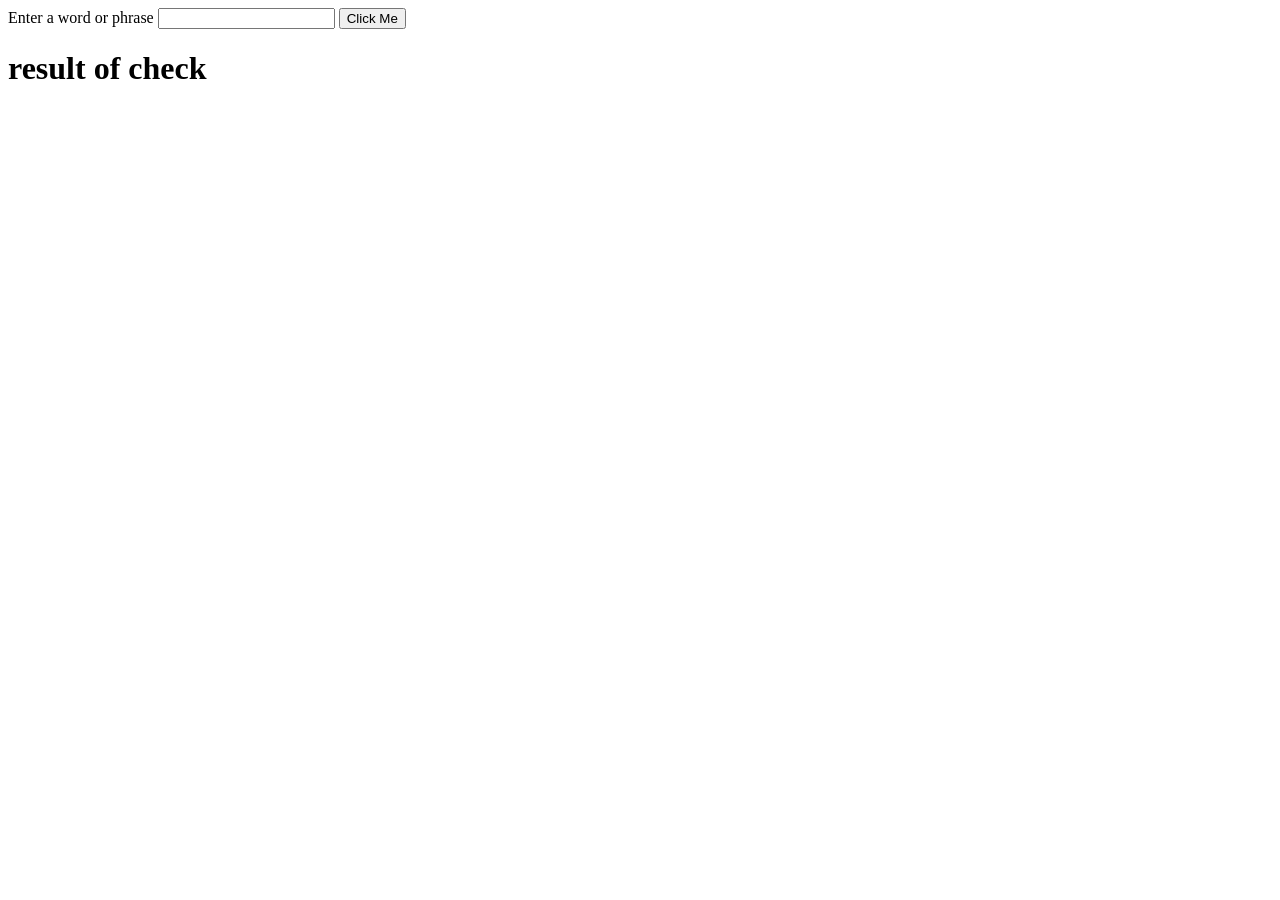
<file: index.html>
<!DOCTYPE html>
<html>
<head>
 <title>Detect a Palindrome</title>
</head>
<body>
Enter a word or phrase
<input id="nameTextBox" type="text">
<button id="clickMe">Click Me</button>
<h1 id ="heading1">result of check </h1>
</body>
<script src="palindrome.js"></script>
</html>
</file>
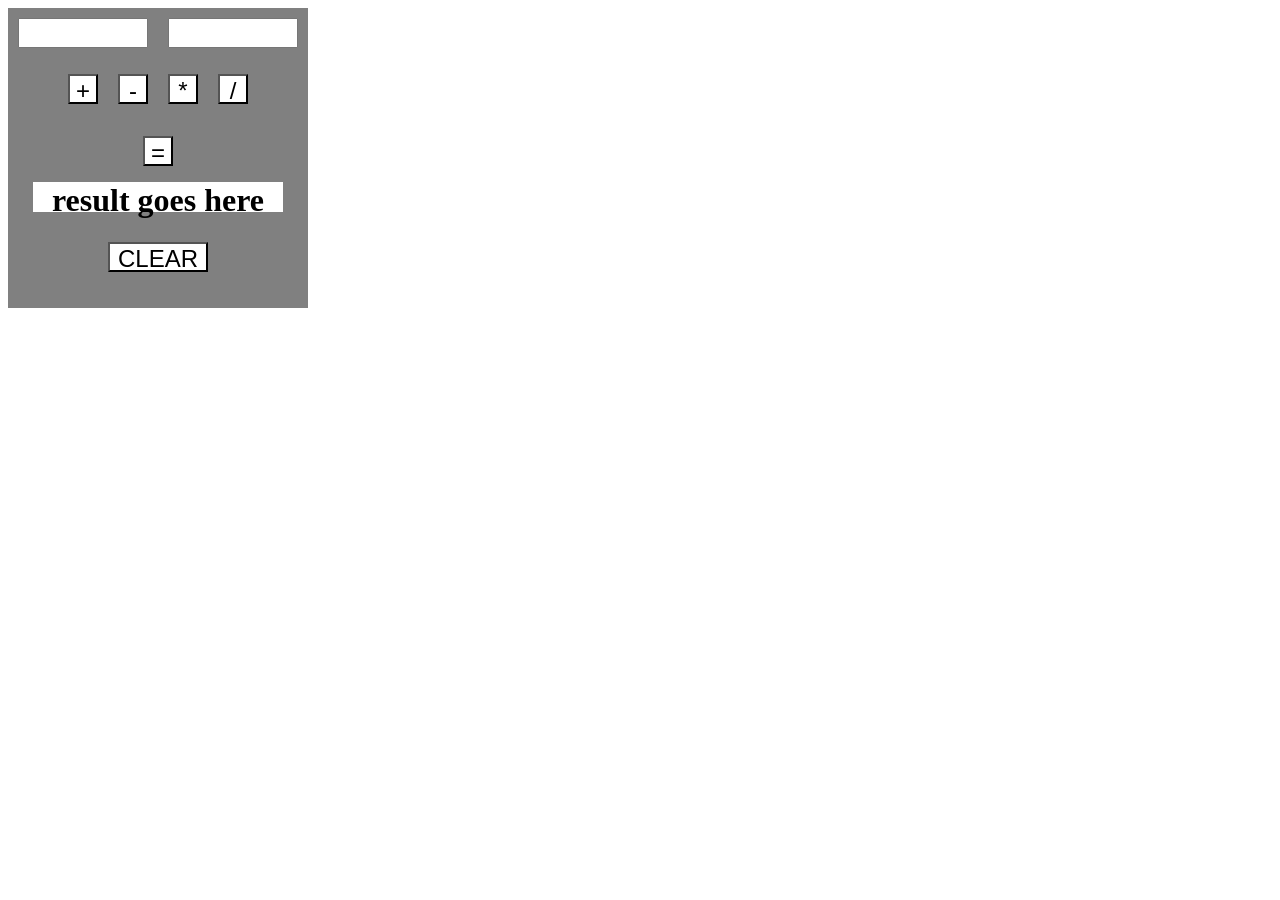
<file: calc.html>
<html>
<head>
  <title>Calculator</title>
  <meta name="viewport" content="width=device-width, initial-scale=1.0">
  <link rel="stylesheet" type="text/css" href="styles.css"></link>
</head>

<body>
        <div class = "outter"> 

        <div class = "upper">
            <input type="number" id="firstNumber"><input type="number" id="secondNumber">
        </div>

        <ul>
        <button id="add" > + </button>
        <button id="subtract"> - </button>
        <button id="multiply"> * </button>
        <button id="divide"> / </button>
        </ul>
        
        <ul>
            <button id="equal"> = </button>
        </ul>
        <div class ='lower'>
        <div class = "results">
            <h1 id="result">result goes here</h1>
        </div>
        </div>
        <div class="bottom">
            <br>
            <br>
            <button id="clear"> CLEAR </button>
        </div>
       

    
    </div>


    </div>


</body>
<script src="calc.js"></script>
</html>
</file>
<file: styles.css>
.outter {
    display: flex;
    flex-direction: column;
    width: 300px;
    height: 300px;
    background-color: #808080;
    -webkit-padding-start: 0px;}
.outter .bgcolor{
    background-color:select;
}

.outter .upper{
    flex-direction: row;
}

.outter input {
    height: 30px;
    width: 130px;
    padding:10px;
    margin:10px;
    font-size: 20;
    }

.outter ul{
    display:flex;
    -webkit-padding-start: 0px;
    justify-content: center;

}

.outter button{
    height: 30px;
    width: 30px;
    margin-left:10px;
    margin-right: 10px;
    background-color: white;
    font-size: 24px;
}



.lower{
    display: flex;
    justify-content: center;

}

.results{
    display: flex;
    width: 250px;
    height: 30px;
    justify-content: center;
    background-color: white;

}

.results h1{
    margin: 0px;
}
.bottom{
    display: flex;
    justify-content: center;
}

.bottom button{
    margin-top: 30px;
    height: 30px;
    width: 100px;
    background-color: white;
    font-size: 24px;

}
</file>
